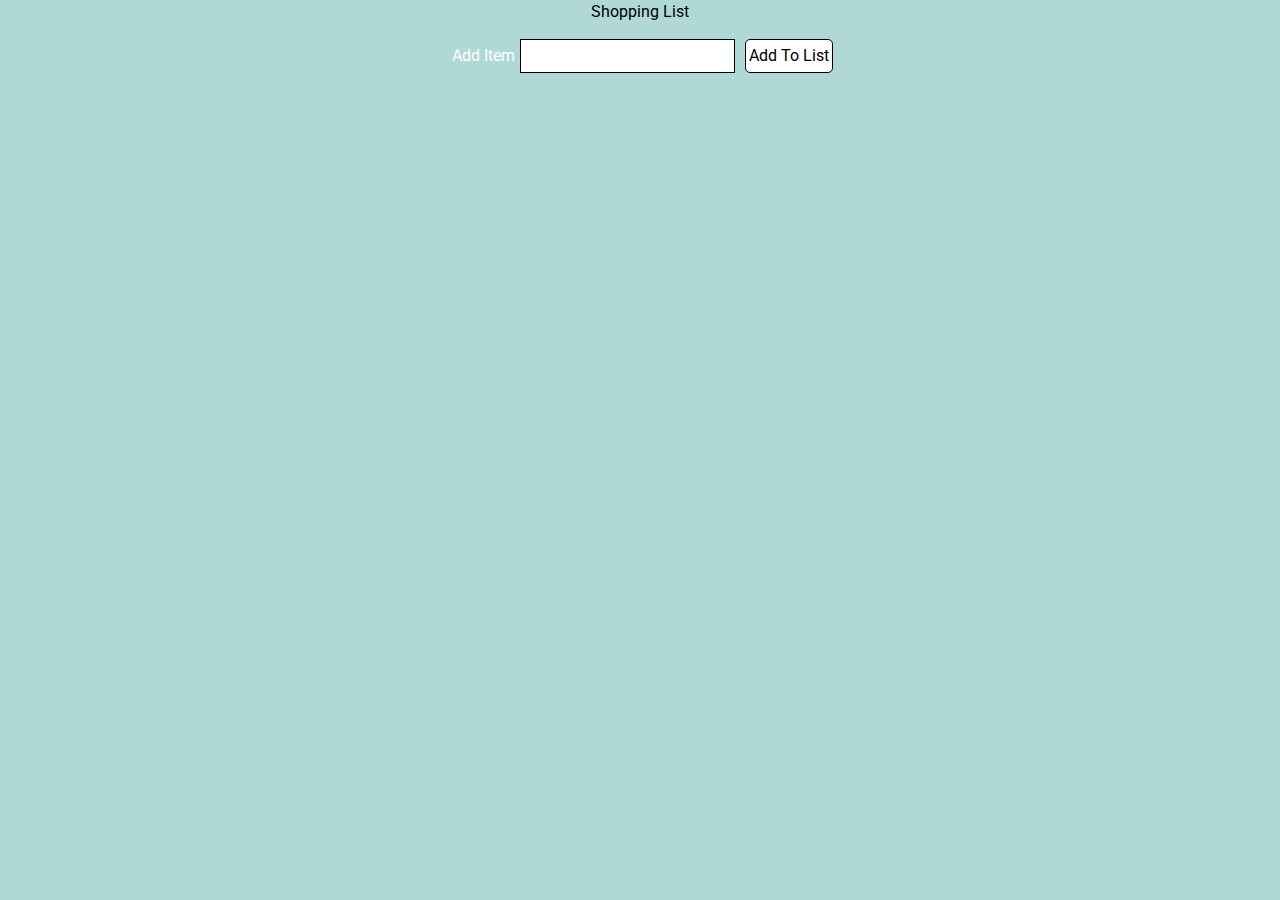
<file: index.html>
<!DOCTYPE html>
<html>
  <head>
    <meta charset="utf-8">
    <link rel="stylesheet" href="./demo/css/reset.css">
    <link rel="stylesheet" href="./demo/css/style.css">

    <script src="./demo/js/DOMination.js" type="text/javascript"></script>
    <title>DOMination</title>

    <script src="./lib/DOMination.js" charset="utf-8"></script>

    <link href="https://fonts.googleapis.com/css?family=Roboto" rel="stylesheet">
  </head>
  <body>
    <h1 class="title">Shopping List</h1>
    <div class="fullContainer">
      <div class="input-form">
        <label for="addItem" class="itemLabel">Add Item</label>
        <input type="text" class="addItemInput">
        <button class="addItemButton button">Add To List</button>
      </div>

        <ul class="shoppingList">
        </ul>
    </div>

  </body>
</html>
</file>
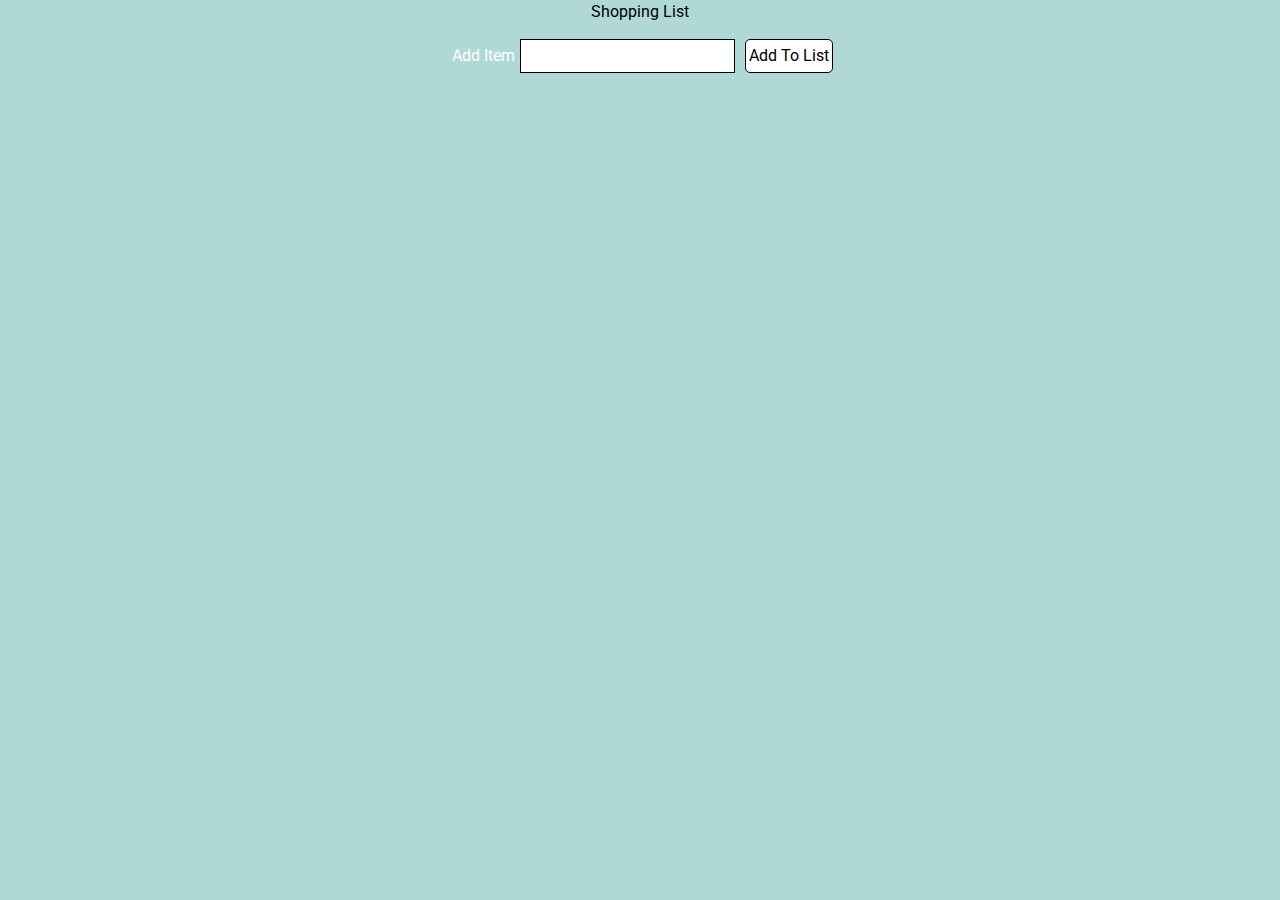
<file: demo/index.html>
<!DOCTYPE html>
<html>
  <head>
    <meta charset="utf-8">
    <link rel="stylesheet" href="./css/style.css">
    <link rel="stylesheet" href="./css/reset.css">

    <script src="./js/DOMination.js" type="text/javascript"></script>
    <title>DOMination</title>

    <script src="../lib/DOMination.js" charset="utf-8"></script>

    <link href="https://fonts.googleapis.com/css?family=Roboto" rel="stylesheet">
  </head>
  <body>
    <h1 class="title">Shopping List</h1>
    <div class="fullContainer">
      <div class="input-form">
        <label for="addItem" class="itemLabel">Add Item</label>
        <input type="text" class="addItemInput">
        <button class="addItemButton button">Add To List</button>
      </div>

        <ul class="shoppingList">
        </ul>
    </div>

  </body>
</html>
</file>
<file: demo/css/style.css>
.title {
  display: flex;
  justify-content: center;
  margin-bottom: 15px;
  color: #000;
  font-family: 'Roboto', sans-serif;
}

.fullContainer {
  min-height: 600px;
  display: flex;
  flex-direction: column;
  margin: 0 auto;
  border-radius: 10px;
}

.addItemInput {
  border: 1px solid black;
  padding-left: 10px;
  font-family: 'Roboto', sans-serif;
}

.input-form {
  display: flex;
  justify-content: center;
  align-items:
}

.shoppingListContainer {
  display: flex;
  flex-direction: column;

}

.shoppingList {
  display: flex;
  justify-content: center;
  flex-direction: column;
}

.items {
  color: white;
  font-family: 'Roboto', sans-serif;
  border: 1px solid grey;
  border-radius: 5px;
  display: flex;
  justify-content: space-between;
  padding: 10px 25%;
  width: 50%;
  background: #7FCFE4;
}

.items:nth-child(odd) {
  background: #DDDEC9;
}

body {
  background: #B0D8D7;
}

.button {
  border: 1px solid black;
  border-radius: 5px;
  background: white;
  margin-left: 10px;
  padding: 3px;
  font-family: 'Roboto', sans-serif;
  user-select: none;
}

.button:hover{
  background: #999;
}

.itemLabel {
  margin: 5px;
  color: white;
  font-family: 'Roboto', sans-serif;
}
</file>
